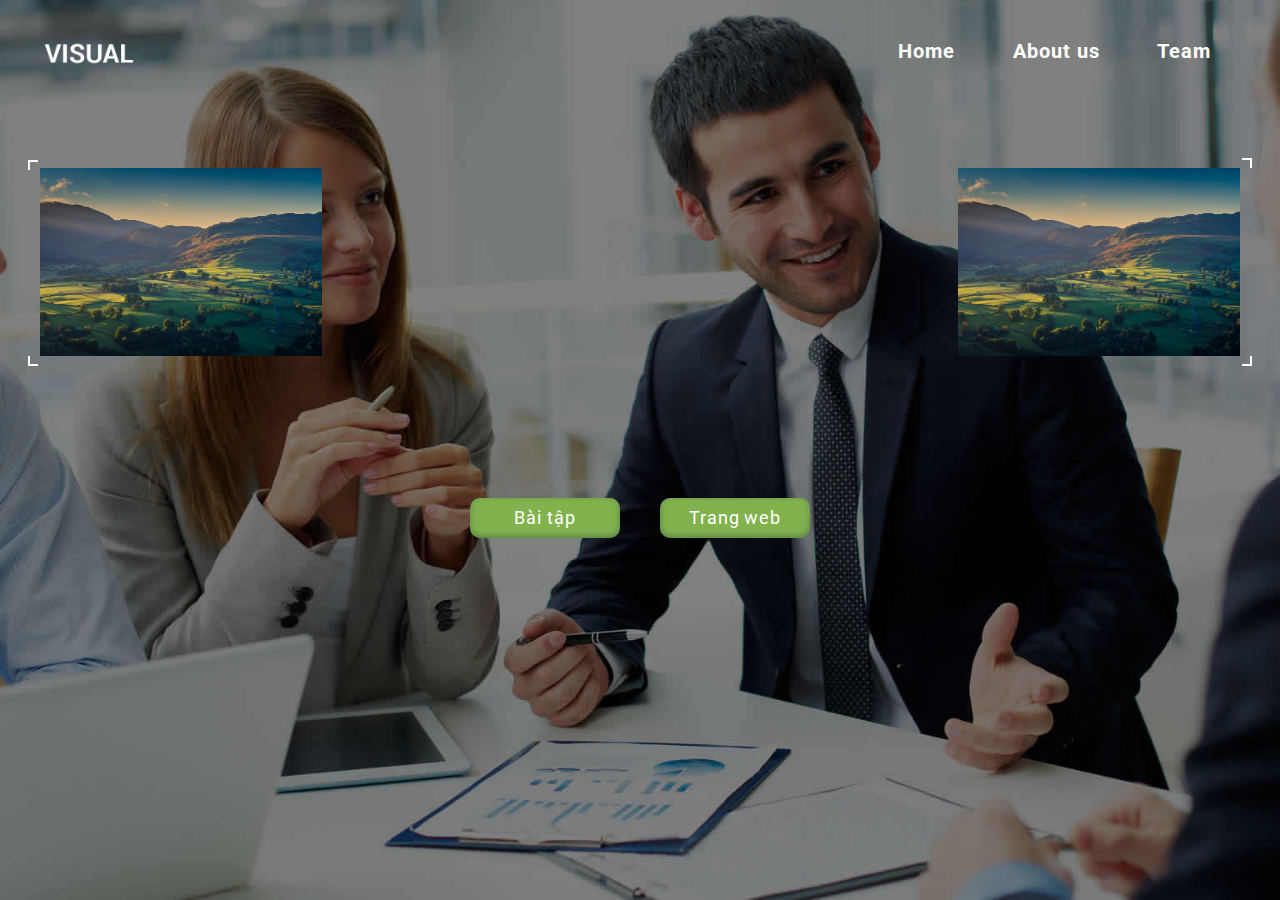
<file: index.html>
<!DOCTYPE html>
<html lang="en">

<head>
    <meta charset="UTF-8">
    <meta http-equiv="X-UA-Compatible" content="IE=edge">
    <meta name="viewport" content="width=device-width, initial-scale=1.0">
    <title>Home page</title>
    <link rel="stylesheet" href="./assets/css/grid.css">
    <link rel="stylesheet" href="./assets/css/main.css">
    <link rel="stylesheet" href="./assets/css/responsive.css">
    <link rel="stylesheet" href="./assets/css/mainhomepage.css">
    <!-- Font -->
    <link rel="preconnect" href="https://fonts.googleapis.com">
    <link rel="preconnect" href="https://fonts.gstatic.com" crossorigin>
    <link href="https://fonts.googleapis.com/css2?family=Roboto:ital,wght@0,400;0,700;1,100&display=swap" rel="stylesheet">
</head>

<body>
    <div>
        <div id="top">
            <div class="grid">
                <div id="top-content">
                    <div class="row top-content__header">
                        <div class="col l-3">
                            <a href="">
                                <img src="./assets/img/logo/logo-white.png" alt="Logo" class="header__logo">
                            </a>
                        </div>
                        <div class="col l-4 l-o-5">
                            <ul class="header__list">
                                <li class="header__item">
                                    <a href="#">
                                        <span>Home</span>
                                    </a>
                                </li>
                                <li class="header__item">
                                    <a href="#">
                                        <span>About us</span>
                                    </a>
                                </li>
                                <li class="header__item">
                                    <a href="#">
                                        <span>Team</span>
                                    </a>
                                </li>
                            </ul>
                        </div>
                    </div>
                    <div class="thumbnail">
                        <div class="grid wide">
                            <div class="row">
                                <div class="thumbnail__list">
                                    <div class="thumbnail__item ">
                                        <div class="col l-6 thumbnail__item-1">
                                            <a href="">
                                                <img src="./assets/img/img/jonny-gios-gBr5Hmx1STc-unsplash.jpg" alt="">

                                            </a>
                                        </div>
                                    </div>
                                    <div class="thumbnail__item">
                                        <div class="col l-6 thumbnail__item-2">
                                            <a href="">
                                                <img src="./assets/img/img/jonny-gios-gBr5Hmx1STc-unsplash.jpg" alt="">

                                            </a>
                                        </div>
                                    </div>
                                </div>
                            </div>
                        </div>

                    </div>
                    <div class="top-about">
                        <a class="about__hwbt" href="./ex.html">
                            <span>Bài tập</span>
                        </a>
                        <a class="about__webbt" href="">
                            <span>Trang web</span>
                        </a>

                    </div>
                </div>
            </div>
        </div>
        <div id="aboutus"></div>
    </div>
    <script src="./assets/js/mainhomepage.js"></script>
</body>

</html>
</file>
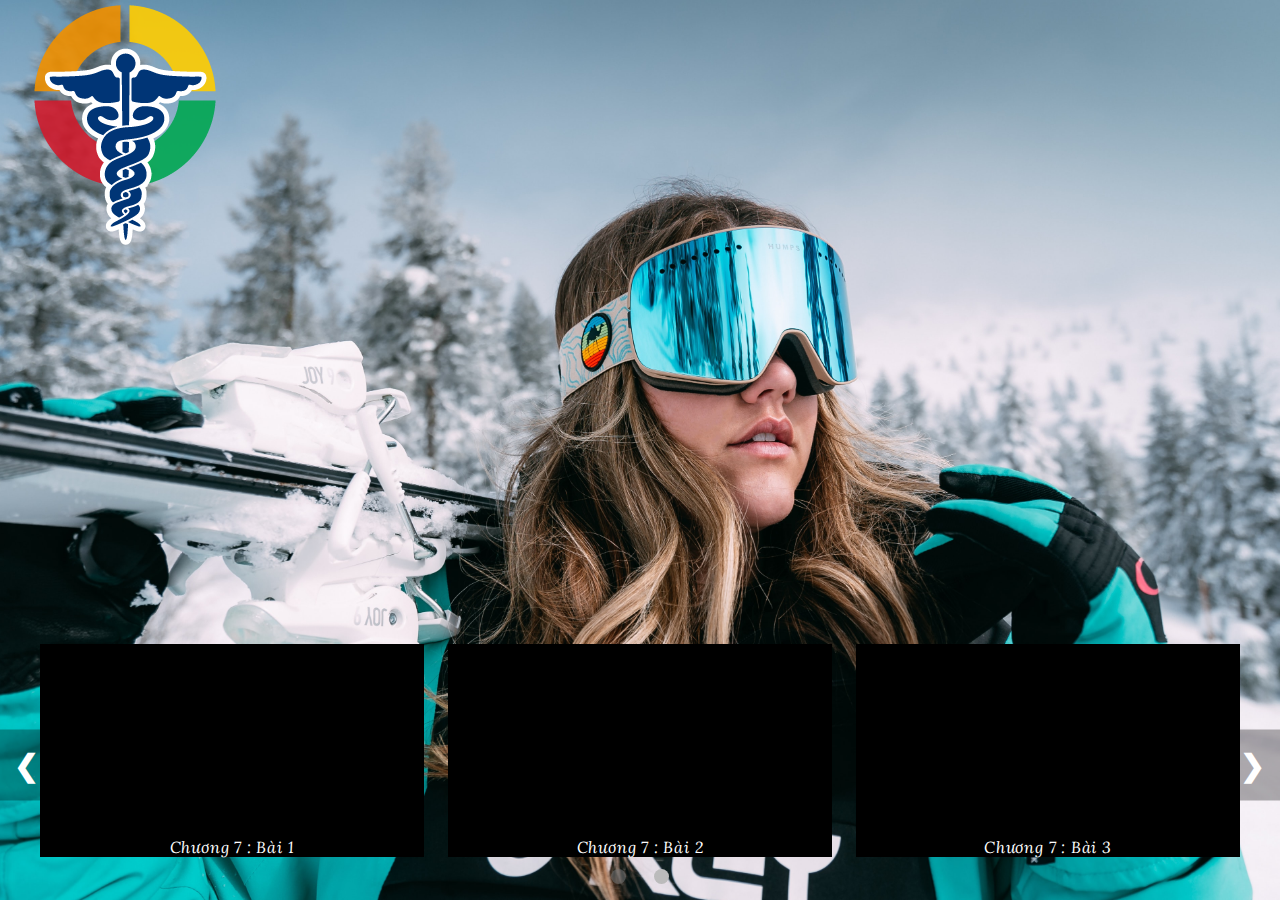
<file: ex.html>
<!DOCTYPE html>
<html lang="en">

<head>
    <meta charset="UTF-8">
    <meta http-equiv="X-UA-Compatible" content="IE=edge">
    <meta name="viewport" content="width=device-width, initial-scale=1.0">
    <title>Document</title>
    <link rel="stylesheet" href="./assets/css/grid.css">
    <link rel="stylesheet" href="./assets/css/main.css">
    <link rel="stylesheet" href="./assets/css/responsive.css">
    <link rel="stylesheet" href="./assets/css/homework.css">
</head>

<body>
    <div class="virus-logo">
        <img src="./assets/img/logo/healthcare_guidelines-2.png" alt="">
    </div>
    <div id="container-hw">
        <div class="grid wide container ">
            <div class="row">
                <div class="hw__list hw__list-1">
                    <div class="col l-4">
                        <div class="hw__item">
                            <a href="#">
                                <span>Chương 7 : Bài 1</span>
                            </a>
                        </div>
                    </div>
                    <div class="col l-4">
                        <div class="hw__item">
                            <a href="#">
                                <span>Chương 7 : Bài 2</span>
                            </a>
                        </div>
                    </div>
                    <div class="col l-4">
                        <div class="hw__item">
                            <a href="#">
                                <span>Chương 7 : Bài 3</span>
                            </a>
                        </div>
                    </div>
                    <a class="prev" onclick="sideHandler('prev')">&#10094;</a>
                    <a class="next" onclick="sideHandler('next')">&#10095;</a>
                </div>
                <div class="hw__list hw__list-2">
                    <div class="col l-4">
                        <div class="hw__item">
                            <a href="#">
                                <span>Chương 8 : Bài 1</span>
                            </a>
                        </div>
                    </div>
                    <div class="col l-4">
                        <div class="hw__item">
                            <a href="#">
                                <span>Chương 8 : Bài 2</span>
                            </a>
                        </div>
                    </div>
                    <div class="col l-4">
                        <div class="hw__item">
                            <a href="#">
                                <span>Chương 8 : Bài 3</span>
                            </a>
                        </div>
                    </div>
                    <a class="prev" onclick="sideHandler('prev')">&#10094;</a>
                    <a class="next" onclick="sideHandler('next')">&#10095;</a>
                </div>
                <div class="dot">
                    <span class="dot__child dot-1" onclick="dotHandler(0)">

                    </span>
                    <span class="dot__child dot-2" onclick="dotHandler(1)">

                    </span>

                </div>
            </div>
        </div>
    </div>
    <script src="./assets/js/homework.js"></script>
</body>

</html>
</file>
<file: assets/css/grid.css>
.grid {
    width: 100%;
    display: block;
    padding: 0;
}

.grid.wide {
    max-width: 1200px;
    margin: 0 auto;
}

.row {
    display: flex;
    flex-wrap: wrap;
    margin-left: -4px;
    margin-right: -4px;
}

.row.no-gutters {
    margin-left: 0;
    margin-right: 0;
}

.col {
    padding-left: 4px;
    padding-right: 4px;
}

.row.no-gutters .col {
    padding-left: 0;
    padding-right: 0;
}

.c-0 {
    display: none;
}

.c-1 {
    flex: 0 0 8.33333%;
    max-width: 8.33333%;
}

.c-2 {
    flex: 0 0 16.66667%;
    max-width: 16.66667%;
}

.c-3 {
    flex: 0 0 25%;
    max-width: 25%;
}

.c-4 {
    flex: 0 0 33.33333%;
    max-width: 33.33333%;
}

.c-5 {
    flex: 0 0 41.66667%;
    max-width: 41.66667%;
}

.c-6 {
    flex: 0 0 50%;
    max-width: 50%;
}

.c-7 {
    flex: 0 0 58.33333%;
    max-width: 58.33333%;
}

.c-8 {
    flex: 0 0 66.66667%;
    max-width: 66.66667%;
}

.c-9 {
    flex: 0 0 75%;
    max-width: 75%;
}

.c-10 {
    flex: 0 0 83.33333%;
    max-width: 83.33333%;
}

.c-11 {
    flex: 0 0 91.66667%;
    max-width: 91.66667%;
}

.c-12 {
    flex: 0 0 100%;
    max-width: 100%;
}

.c-o-1 {
    margin-left: 8.33333%;
}

.c-o-2 {
    margin-left: 16.66667%;
}

.c-o-3 {
    margin-left: 25%;
}

.c-o-4 {
    margin-left: 33.33333%;
}

.c-o-5 {
    margin-left: 41.66667%;
}

.c-o-6 {
    margin-left: 50%;
}

.c-o-7 {
    margin-left: 58.33333%;
}

.c-o-8 {
    margin-left: 66.66667%;
}

.c-o-9 {
    margin-left: 75%;
}

.c-o-10 {
    margin-left: 83.33333%;
}

.c-o-11 {
    margin-left: 91.66667%;
}


/* >= Tablet */

@media (min-width: 740px) {
    .row {
        margin-left: -8px;
        margin-right: -8px;
    }
    .col {
        padding-left: 8px;
        padding-right: 8px;
    }
    .m-0 {
        display: none;
    }
    .m-1,
    .m-2,
    .m-3,
    .m-4,
    .m-5,
    .m-6,
    .m-7,
    .m-8,
    .m-9,
    .m-10,
    .m-11,
    .m-12 {
        display: block;
    }
    .m-1 {
        flex: 0 0 8.33333%;
        max-width: 8.33333%;
    }
    .m-2 {
        flex: 0 0 16.66667%;
        max-width: 16.66667%;
    }
    .m-3 {
        flex: 0 0 25%;
        max-width: 25%;
    }
    .m-4 {
        flex: 0 0 33.33333%;
        max-width: 33.33333%;
    }
    .m-5 {
        flex: 0 0 41.66667%;
        max-width: 41.66667%;
    }
    .m-6 {
        flex: 0 0 50%;
        max-width: 50%;
    }
    .m-7 {
        flex: 0 0 58.33333%;
        max-width: 58.33333%;
    }
    .m-8 {
        flex: 0 0 66.66667%;
        max-width: 66.66667%;
    }
    .m-9 {
        flex: 0 0 75%;
        max-width: 75%;
    }
    .m-10 {
        flex: 0 0 83.33333%;
        max-width: 83.33333%;
    }
    .m-11 {
        flex: 0 0 91.66667%;
        max-width: 91.66667%;
    }
    .m-12 {
        flex: 0 0 100%;
        max-width: 100%;
    }
    .m-o-1 {
        margin-left: 8.33333%;
    }
    .m-o-2 {
        margin-left: 16.66667%;
    }
    .m-o-3 {
        margin-left: 25%;
    }
    .m-o-4 {
        margin-left: 33.33333%;
    }
    .m-o-5 {
        margin-left: 41.66667%;
    }
    .m-o-6 {
        margin-left: 50%;
    }
    .m-o-7 {
        margin-left: 58.33333%;
    }
    .m-o-8 {
        margin-left: 66.66667%;
    }
    .m-o-9 {
        margin-left: 75%;
    }
    .m-o-10 {
        margin-left: 83.33333%;
    }
    .m-o-11 {
        margin-left: 91.66667%;
    }
}


/* PC medium resolution > */

@media (min-width: 1113px) {
    .row {
        margin-left: -12px;
        margin-right: -12px;
    }
    .row.sm-gutter {
        margin-left: -5px;
        margin-right: -5px;
    }
    .col {
        padding-left: 12px;
        padding-right: 12px;
    }
    .row.sm-gutter .col {
        padding-left: 5px;
        padding-right: 5px;
    }
    .l-0 {
        display: none;
    }
    .l-1,
    .l-2,
    .l-2-4,
    .l-3,
    .l-4,
    .l-5,
    .l-6,
    .l-7,
    .l-8,
    .l-9,
    .l-10,
    .l-11,
    .l-12 {
        display: block;
    }
    .l-1 {
        flex: 0 0 8.33333%;
        max-width: 8.33333%;
    }
    .l-2 {
        flex: 0 0 16.66667%;
        max-width: 16.66667%;
    }
    .l-2-4 {
        flex: 0 0 20%;
        max-width: 20%;
    }
    .l-3 {
        flex: 0 0 25%;
        max-width: 25%;
    }
    .l-4 {
        flex: 0 0 33.33333%;
        max-width: 33.33333%;
    }
    .l-5 {
        flex: 0 0 41.66667%;
        max-width: 41.66667%;
    }
    .l-6 {
        flex: 0 0 50%;
        max-width: 50%;
    }
    .l-7 {
        flex: 0 0 58.33333%;
        max-width: 58.33333%;
    }
    .l-8 {
        flex: 0 0 66.66667%;
        max-width: 66.66667%;
    }
    .l-9 {
        flex: 0 0 75%;
        max-width: 75%;
    }
    .l-10 {
        flex: 0 0 83.33333%;
        max-width: 83.33333%;
    }
    .l-11 {
        flex: 0 0 91.66667%;
        max-width: 91.66667%;
    }
    .l-12 {
        flex: 0 0 100%;
        max-width: 100%;
    }
    .l-o-1 {
        margin-left: 8.33333%;
    }
    .l-o-2 {
        margin-left: 16.66667%;
    }
    .l-o-3 {
        margin-left: 25%;
    }
    .l-o-4 {
        margin-left: 33.33333%;
    }
    .l-o-5 {
        margin-left: 41.66667%;
    }
    .l-o-6 {
        margin-left: 50%;
    }
    .l-o-7 {
        margin-left: 58.33333%;
    }
    .l-o-8 {
        margin-left: 66.66667%;
    }
    .l-o-9 {
        margin-left: 75%;
    }
    .l-o-10 {
        margin-left: 83.33333%;
    }
    .l-o-11 {
        margin-left: 91.66667%;
    }
}


/* Tablet - PC low resolution */

@media (min-width: 740px) and (max-width: 1023px) {
    .wide {
        width: 644px;
    }
}


/* > PC low resolution */

@media (min-width: 1024px) and (max-width: 1239px) {
    .wide {
        width: 984px;
    }
    .wide .row {
        margin-left: -12px;
        margin-right: -12px;
    }
    .wide .row.sm-gutter {
        margin-left: -5px;
        margin-right: -5px;
    }
    .wide .col {
        padding-left: 12px;
        padding-right: 12px;
    }
    .wide .row.sm-gutter .col {
        padding-left: 5px;
        padding-right: 5px;
    }
    .wide .l-0 {
        display: none;
    }
    .wide .l-1,
    .wide .l-2,
    .wide .l-2-4,
    .wide .l-3,
    .wide .l-4,
    .wide .l-5,
    .wide .l-6,
    .wide .l-7,
    .wide .l-8,
    .wide .l-9,
    .wide .l-10,
    .wide .l-11,
    .wide .l-12 {
        display: block;
    }
    .wide .l-1 {
        flex: 0 0 8.33333%;
        max-width: 8.33333%;
    }
    .wide .l-2 {
        flex: 0 0 16.66667%;
        max-width: 16.66667%;
    }
    .wide .l-2-4 {
        flex: 0 0 20%;
        max-width: 20%;
    }
    .wide .l-3 {
        flex: 0 0 25%;
        max-width: 25%;
    }
    .wide .l-4 {
        flex: 0 0 33.33333%;
        max-width: 33.33333%;
    }
    .wide .l-5 {
        flex: 0 0 41.66667%;
        max-width: 41.66667%;
    }
    .wide .l-6 {
        flex: 0 0 50%;
        max-width: 50%;
    }
    .wide .l-7 {
        flex: 0 0 58.33333%;
        max-width: 58.33333%;
    }
    .wide .l-8 {
        flex: 0 0 66.66667%;
        max-width: 66.66667%;
    }
    .wide .l-9 {
        flex: 0 0 75%;
        max-width: 75%;
    }
    .wide .l-10 {
        flex: 0 0 83.33333%;
        max-width: 83.33333%;
    }
    .wide .l-11 {
        flex: 0 0 91.66667%;
        max-width: 91.66667%;
    }
    .wide .l-12 {
        flex: 0 0 100%;
        max-width: 100%;
    }
    .wide .l-o-1 {
        margin-left: 8.33333%;
    }
    .wide .l-o-2 {
        margin-left: 16.66667%;
    }
    .wide .l-o-3 {
        margin-left: 25%;
    }
    .wide .l-o-4 {
        margin-left: 33.33333%;
    }
    .wide .l-o-5 {
        margin-left: 41.66667%;
    }
    .wide .l-o-6 {
        margin-left: 50%;
    }
    .wide .l-o-7 {
        margin-left: 58.33333%;
    }
    .wide .l-o-8 {
        margin-left: 66.66667%;
    }
    .wide .l-o-9 {
        margin-left: 75%;
    }
    .wide .l-o-10 {
        margin-left: 83.33333%;
    }
    .wide .l-o-11 {
        margin-left: 91.66667%;
    }
}
</file>
<file: assets/css/main.css>
/* font */

@font-face {
    font-family: "Open Sans";
    src: url("../fonts/font/open_sans/opensans.ttf") format("truetype");
}

@font-face {
    font-family: "Lora";
    src: url("../fonts/font/lora/lora.ttf") format("truetype");
}


/* Clear fix */

.clearfix:after {
    visibility: hidden;
    display: block;
    font-size: 0;
    content: " ";
    clear: both;
    height: 0;
}


/* main */

* {
    box-sizing: border-box;
    padding: 0;
    margin: 0;
    letter-spacing: 0.05em;
}

body {
    font-family: "Lora", "Open Sans", "sans-serif";
}
</file>
<file: assets/css/responsive.css>
/* Mobile (<739)*/

@media only screen and (max-width: 46.1875em) {}


/* Tablet (>=739 and <1024)*/

@media only screen and (min-width: 46.25em) and (max-width: 63.9375em) {}


/* PC (>=1024)*/

@media only screen and (min-width: 64em) {}
</file>
<file: assets/css/mainhomepage.css>
body {
    font-family: 'Roboto', sans-serif;
    overflow: hidden;
}

#top {
    width: 100%;
    height: 100%;
    position: absolute;
    top: 0;
    left: 0;
    right: 0;
    bottom: 0;
    background-image: url("/assets/img/bg/bg-1.jpg");
    background-repeat: no-repeat;
    background-size: cover;
    background-position: center;
}

#top-content {}


/* begin header */

.top-content__header {
    height: 88px;
    padding-top: 40px;
}

.header__logo {
    opacity: 1;
    transition: 0.3s all linear;
    padding-left: 40px;
    width: 80%;
}

.header__logo:hover {
    transition: 0.3s all linear;
    opacity: 0.6;
}

.header__list {
    margin-right: 40px;
    display: flex;
    justify-content: space-around;
    list-style: none;
}

.header__item {
    font-size: 20px;
    line-height: 22px;
    font-weight: 700;
}

.header__item:hover a {
    transition: 0.2s all linear;
    opacity: 0.4;
}

.header__item a {
    text-decoration: none;
    transition: 0.2s all linear;
    color: #fff;
}

.header__item a span {
    opacity: 1;
}


/* end header */


/* Begin thumbnail */

.thumbnail {
    position: relative;
    top: 80px;
}

.thumbnail__list {
    margin: 0 auto;
    display: flex;
}

.thumbnail__item {}

.thumbnail__item a {
    text-decoration: none;
}

.thumbnail__item a img {
    width: 100%;
}

.thumbnail__item-1 {}

.thumbnail__item-2 {
    position: relative;
    float: right;
}

.thumbnail__item-1 {
    position: relative;
}

.thumbnail__item-1::after {
    content: "";
    display: block;
    width: 8px;
    height: 8px;
    border-style: solid;
    border-color: #fff;
    border-width: 0 0 2px 2px;
    position: absolute;
    left: 0;
    bottom: -6px;
    /* transition: all .2s linear; */
    animation-name: bottomleft;
    animation-duration: 1s;
    animation-timing-function: linear;
    animation-iteration-count: infinite;
    animation-direction: alternate;
    animation-fill-mode: forwards;
}

.thumbnail__item-1::before {
    content: "";
    display: block;
    width: 8px;
    height: 8px;
    border-color: #fff;
    border-style: solid;
    border-width: 2px 2px 0 0;
    position: absolute;
    left: 0;
    top: -8px;
    transform: rotate(-90deg);
    /* transition: all .2s linear; */
    animation-name: topleft;
    animation-duration: 1s;
    animation-timing-function: linear;
    animation-iteration-count: infinite;
    animation-direction: alternate;
    animation-fill-mode: forwards;
}


/* .thumbnail__item-1:hover.thumbnail__item-1::before {
    top: -20px;
    left: -10px;
    transition: all .2s linear;
}

.thumbnail__item-1:hover.thumbnail__item-1::after {
    bottom: -20px;
    left: -10px;
    transition: all .2s linear;
} */

.thumbnail__item-2::after {
    content: "";
    display: block;
    width: 8px;
    height: 8px;
    border-style: solid;
    border-color: #fff;
    border-width: 0 0 2px 2px;
    position: absolute;
    right: 0;
    bottom: -6px;
    /* transition: all .2s linear; */
    transform: rotate(-90deg);
    animation-name: bottomright;
    animation-duration: 1s;
    animation-timing-function: linear;
    animation-iteration-count: infinite;
    animation-direction: alternate;
    animation-fill-mode: forwards;
}

.thumbnail__item-2::before {
    content: "";
    display: block;
    width: 8px;
    height: 8px;
    border-color: #fff;
    border-style: solid;
    border-width: 2px 2px 0 0;
    position: absolute;
    right: 0;
    top: -10px;
    /* transition: all .2s linear; */
    animation-name: topright;
    animation-duration: 1s;
    animation-timing-function: linear;
    animation-iteration-count: infinite;
    animation-direction: alternate;
    animation-fill-mode: forwards;
}


/* End thumbnail */


/* begin about */

.top-about {
    position: absolute;
    top: 15%;
    left: 0;
    right: 0;
    bottom: 0;
    width: 600px;
    margin: 0 auto;
    display: flex;
    justify-content: center;
    align-items: center;
    text-align: center;
}

.top-about>a {
    text-decoration: none;
    background-color: #82B24D;
    color: #fff;
    font-size: 18px;
    line-height: 40px;
    width: 150px;
    margin: 20px;
    border-radius: 10px;
    box-shadow: rgba(50, 50, 93, 0.25) 0px 50px 100px -20px, rgba(0, 0, 0, 0.3) 0px 30px 60px -30px, rgba(10, 37, 64, 0.35) 0px -2px 6px 0px inset;
}

.top-about a:hover {
    transition: 0.3s all linear;
    opacity: 0.5;
}

.about__hwbt {
    transition: 0.2s all linear;
}

.about__webbt {
    transition: 0.2s all linear;
}

.go-back {
    color: #fff;
}

.go-back::before {
    border-color: #c16b00;
    border-style: solid;
    border-width: 0 0 2px 2px;
    content: "";
    display: block;
    height: 6px;
    left: 0px;
    position: absolute;
    width: 6px;
    /* These two lines vertically centre the point of the arrow */
    margin-top: -3px;
    top: 50%;
    /* The arrow sprints to the left when the link is hovered */
    /* transition: left 0.1s; */
    transform: rotate(-45deg);
    -webkit-transform: rotate( -45deg);
}


/* end about */


/* End top */


/*  */


/* animate */

@keyframes bottomright {
    to {
        border-color: rebeccapurple;
        bottom: -20px;
        right: -10px;
    }
}

@keyframes topright {
    to {
        border-color: rebeccapurple;
        top: -20px;
        right: -10px;
    }
}

@keyframes topleft {
    to {
        border-color: rebeccapurple;
        top: -20px;
        left: -10px;
    }
}

@keyframes bottomleft {
    to {
        border-color: rebeccapurple;
        bottom: -20px;
        left: -10px;
    }
}
</file>
<file: assets/css/homework.css>
/* common */

.none {
    display: none;
}


/* main */


/*  */

.virus-logo {}

.virus-logo img {
    position: relative;
    animation: spin 15s linear infinite normal, move 10s infinite alternate;
    -webkit-animation: spin 15s linear infinite normal, move 10s infinite alternate;
}

@keyframes spin {
    to {
        transform: rotate(360deg);
        -webkit-transform: rotate(360deg);
        -moz-transform: rotate(360deg);
        -ms-transform: rotate(360deg);
        -o-transform: rotate(360deg);
    }
}

@keyframes move {
    from {
        right: 0;
    }
    to {
        right: -1000px
    }
}


/*  */

#container-hw {
    position: absolute;
    top: 0;
    left: 0;
    right: 0;
    bottom: 0;
    background-image: url(../img/hw_bg/karsten-winegeart-7rT-t_LuDz4-unsplash.jpg);
    background-position: center;
    background-repeat: no-repeat;
    background-size: cover;
    z-index: -1;
}

.container {
    position: absolute;
    bottom: 0;
    left: 0;
    right: 0;
}

.hw__list {
    width: 100%;
    display: flex;
}

.hw__item {
    cursor: pointer;
    text-align: center;
    background-color: black;
    padding-top: 50%;
    transition: all .3s linear;
}

.hw__item:hover {
    opacity: 0.7;
}

.hw__item a {
    list-style: none;
    text-decoration: none;
    color: #fff;
}

.hw__item span {}


/* previous, next */

.prev,
.next {
    cursor: pointer;
    position: absolute;
    top: 50%;
    width: auto;
    transform: translateY(-60%);
    padding: 16px;
    color: white;
    font-weight: bold;
    font-size: 30px;
    transition: 0.6s ease;
    border-radius: 0 3px 3px 0;
    user-select: none;
    background-color: rgba(0, 0, 0, 0.3);
}

.prev {
    left: -42px;
}

.next {
    right: -42px;
    border-radius: 3px 0 0 3px;
}

.prev:hover,
.next:hover {
    background-color: rgba(0, 0, 0, 0.8);
}


/* dot */

.dot {
    width: 100%;
    text-align: center;
}

.dot__child {
    cursor: pointer;
    height: 15px;
    width: 15px;
    margin: 12px 12px;
    background-color: #bbb;
    border-radius: 50%;
    display: inline-block;
}

.active,
.dot__child:hover {
    opacity: 0.6;
    background-color: #717171;
    transition: all .3s linear;
}
</file>
